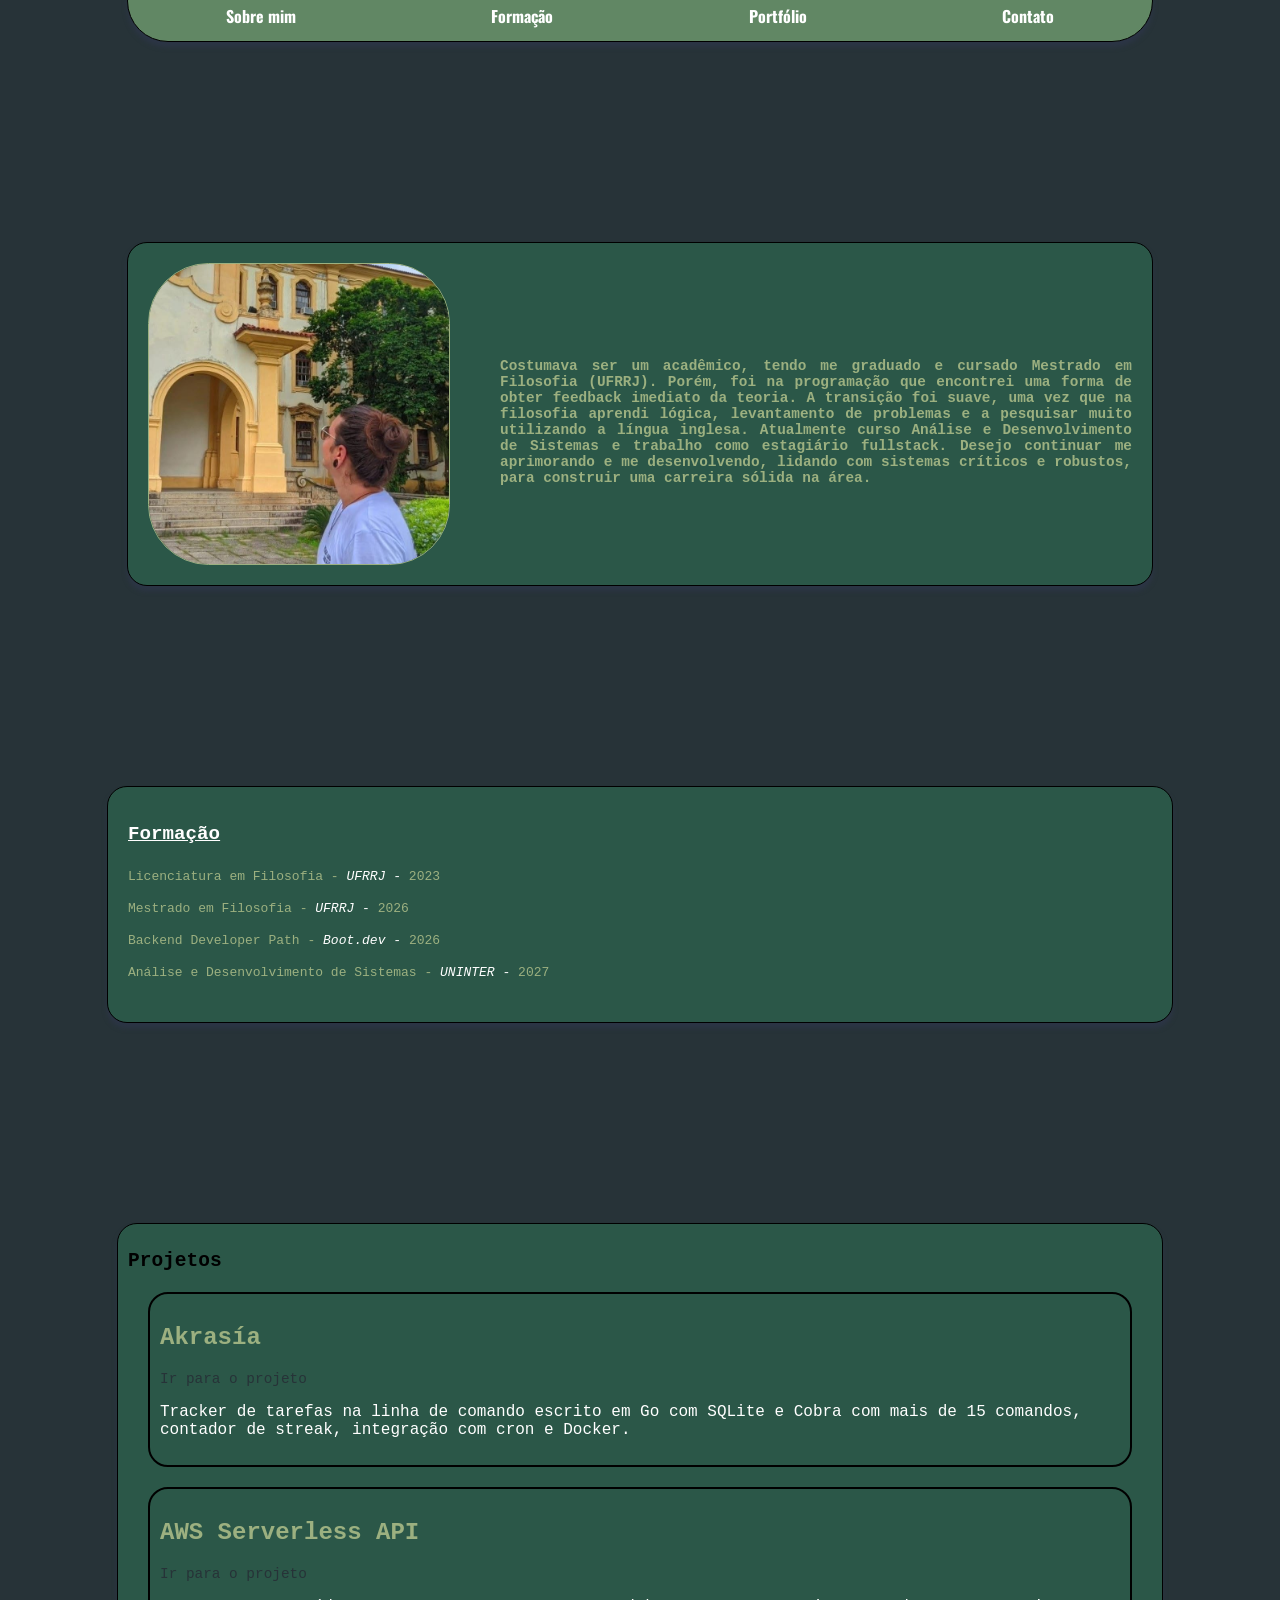
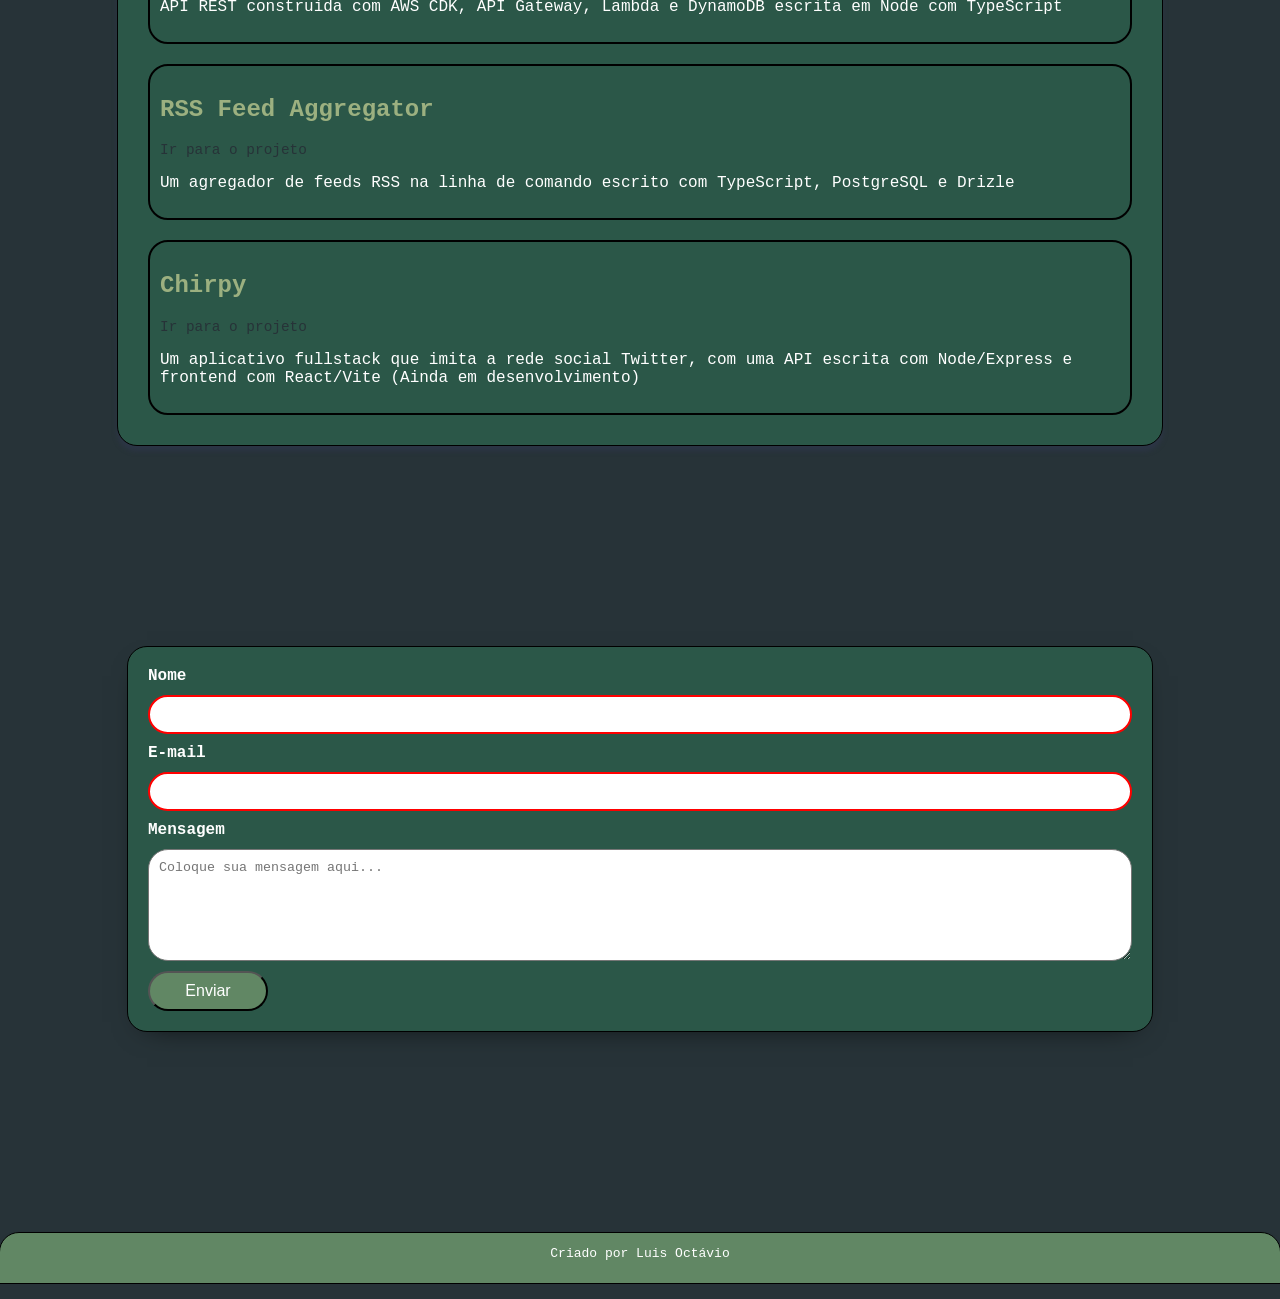
<file: index.html>
<!DOCTYPE html>
<html lang="pt-BR">
<head>
    <meta charset="UTF-8">
    <meta name="viewport" content="width=device-width, initial-scale=1.0">
    <link rel="stylesheet" href="./styles.css" >
    <link rel="preconnect" href="https://fonts.googleapis.com">
    <link rel="preconnect" href="https://fonts.gstatic.com" crossorigin>
    <link href="https://fonts.googleapis.com/css2?family=Chelsea+Market&family=Geist:wght@100..900&family=Oswald:wght@200..700&display=swap" rel="stylesheet">
    <link rel="icon" type="image/png" href="assets/desenvolvedor.png" >
    <title>Luis Octávio Portfolio</title>
</head>
<body>
    <!-- main container -->
    <main id="container">

        <!-- navbar section -->
        <nav id="navbar">
                <a href="#sobre">Sobre mim</a>
                <a href="#formacao">Formação</a>
                <a href="#portfolio">Portfólio</a>
                <a href="#contato">Contato</a>
        </nav>

        <!-- sobre -->
        <section id="sobre">
            <img id="profile-photo" loading="eager" src="" />
            <p class="main-text">Costumava ser um acadêmico, tendo me graduado e cursado Mestrado em Filosofia (UFRRJ). Porém, foi na programação que encontrei uma forma de obter feedback imediato da teoria. A transição foi suave, uma vez que na filosofia aprendi lógica, levantamento de problemas e a pesquisar muito utilizando a língua inglesa. Atualmente curso Análise e Desenvolvimento de Sistemas e trabalho como estagiário fullstack. Desejo continuar me aprimorando e me desenvolvendo, lidando com sistemas críticos e robustos, para construir uma carreira sólida na área.
</p>
        </section>

        <!-- formacao -->
        <section id="formacao">
            <h2>Formação</h2>
            <ul id="formacao-list">
            
            </ul>

        </section>

        <!-- portfolio -->
         <section id="portfolio">
             <h2>Projetos</h2>

         </section>

         <!-- contato -->
        <section id="contato">
            <form id="form-contato">
                <label class="form-label">Nome</label>
                <input required id="name" type="text" name="name" class="form-input" />

                <label class="form-label">E-mail</label>
                <input required id="email" type="email" name="email" class="form-input"/>

                <label class="form-label">Mensagem</label>
                <textarea required id="message" name="message" cols="4" rows="6" placeholder="Coloque sua mensagem aqui..."></textarea>

                <input type="submit" value="Enviar" />
            </form>
        </section>

        <!-- footer  -->
        <footer id="footer">
            <p>Criado por Luis Octávio</p>
        </footer>
    </main>
</body>
</html>
<script type="module" src="./index.js"></script>
</file>
<file: styles.css>
body {
    --main-color: #9cb080;
    --second-color: #618764;
    --third-color: #2b5748;
    --fourth-color: #273338;
    background: var(--fourth-color);
    margin: 0; 
    border: 0;
    min-height: 100vh;
    font-family: monospace;
}

#container {
    height: 100%;
    display: flex; 
    flex-direction: column;
    align-items: center;
    gap: 200px;
}

#navbar, #sobre, #formacao, #portfolio, #contato, #footer {
    width: 80%;
    border-radius: 20px;
    border: 1px solid black;
    box-shadow: rgb(44, 53, 70) 0px 5px 5px 0px;
}

#navbar {
    background-color: var(--second-color);
    color: white;
    font-weight: bold;
    list-style: none;
    display: flex;
    margin-top: -40px;
    cursor: pointer;
    justify-content: space-around;
    height: 80px;
    align-items: center;
    border-radius: 50px;
    font-family: "Oswald", sans-serif;
    transition: scale 0.5 ease-in-out;
}

#navbar > a {
    margin-top: 30px;
    text-decoration: none;
    color: white;
}

#navbar > a:hover {
    transform: scale(1.2);
}

/* Sobre */
#sobre {
    display: flex;
    background-color: var(--third-color);
    gap: 10px;
    align-items: center;
    margin: 0 auto;
}

#sobre > * {
    margin: 20px;
}

#profile-photo {
    height: 300px;
    width: 300px;
    min-width: 300px; 
    min-height: 300px;
    border-radius: 20%;
    border: 1px solid var(--main-color);
    object-fit: cover;
    object-position: center;
    transition: opacity 1.0 ease-in-out;
}

#profile-photo.fading {
    opacity: 0; 
}

#sobre > p {
    padding-top: 15px;
}

/* Formacao */
#formacao {
    background-color: var(--third-color);
    padding: 20px;
}

#formacao > h2 {
    font-size: 1.2rem;
    text-decoration:underline;
    color: white;
}

#formacao-list {
    padding: 0;
}


.formacao-item {
    list-style: none; 
    color: var(--main-color);
    line-height: 2rem;
}

.institute {
    font-style: italic;
    color: white;
}

.year {
   color: var(--main-color) 
}

/*  Portfolio */
#portfolio {
    background-color: var(--third-color);
    padding: 10px;
}

.project-div {
    border: 2px solid black;
    padding: 10px;
    border-radius: 20px;
    margin: 20px;
}

.project-title {
    font-size: 1.5rem;
    color: var(--main-color);
}

.project-link {
    text-decoration: none;
    transition: all 0.4s ease-in-out;
    color: var(--fourth-color);
    font-size: .9rem;
}

.project-link:hover {
    color: white;
}

.project-description {
    color: white;
    font-size: 1rem;
}

/*  Contato */
#contato {
    background-color: var(--third-color);
    box-shadow: black 0px 10px 30px -20px;
}

#form-contato {
    display: flex;
    flex-direction: column;
    margin: 20px;
    gap: 10px;
}

#message {
    border-radius: 20px;
    padding: 10px;
}

input[type=submit] {
    border-radius: 20px;
    background-color: var(--second-color);
    color: white;
    font-size: 1rem;
    height: 40px;
    cursor: pointer;
    width: 120px;
    transition: background-color 0.2s ease;
}

input[type=submit]:hover {
    background-color: var(--main-color);
}

/* classes */
.main-text {
    font-size: .9rem;
    text-align: justify;
    color: var(--main-color);
    font-weight: 600;
}

.form-label {
    font-size: 1rem; 
    color: white; 
    font-weight: 600;
}

.form-input { 
    border-radius: 20px; 
    padding: 10px;
}

.form-input:invalid {
    border: 2px solid red;
}

.form-input:valid {
    border: 2px solid green;
}



#footer {
    height: 50px;
    text-align: center;
    color: white;
    background-color: var(--second-color);
    width: 100%;
    border-radius: 0;
    border-top-left-radius: 20px;
    border-top-right-radius: 20px;
}

@media screen and (max-width: 600px), (max-height: 500px) {
    #navbar, #footer {
       font-size: .7rem; 
    }

    #sobre {
        flex-direction: column;
    }
    
    #profile-photo {
        min-width: fit-content;
        min-height: fit-content;
        height: 200px;
        width: 200px;
    }
    
    #formacao > ul > * {
        font-size: 0.8rem;
    }
    
    .project-div {
        font-size: .8rem;
    }
    
    .project-title {
        font-size: .9rem;
    }
    
    .project-description {
        font-size: .8rem;
    }
}
</file>
